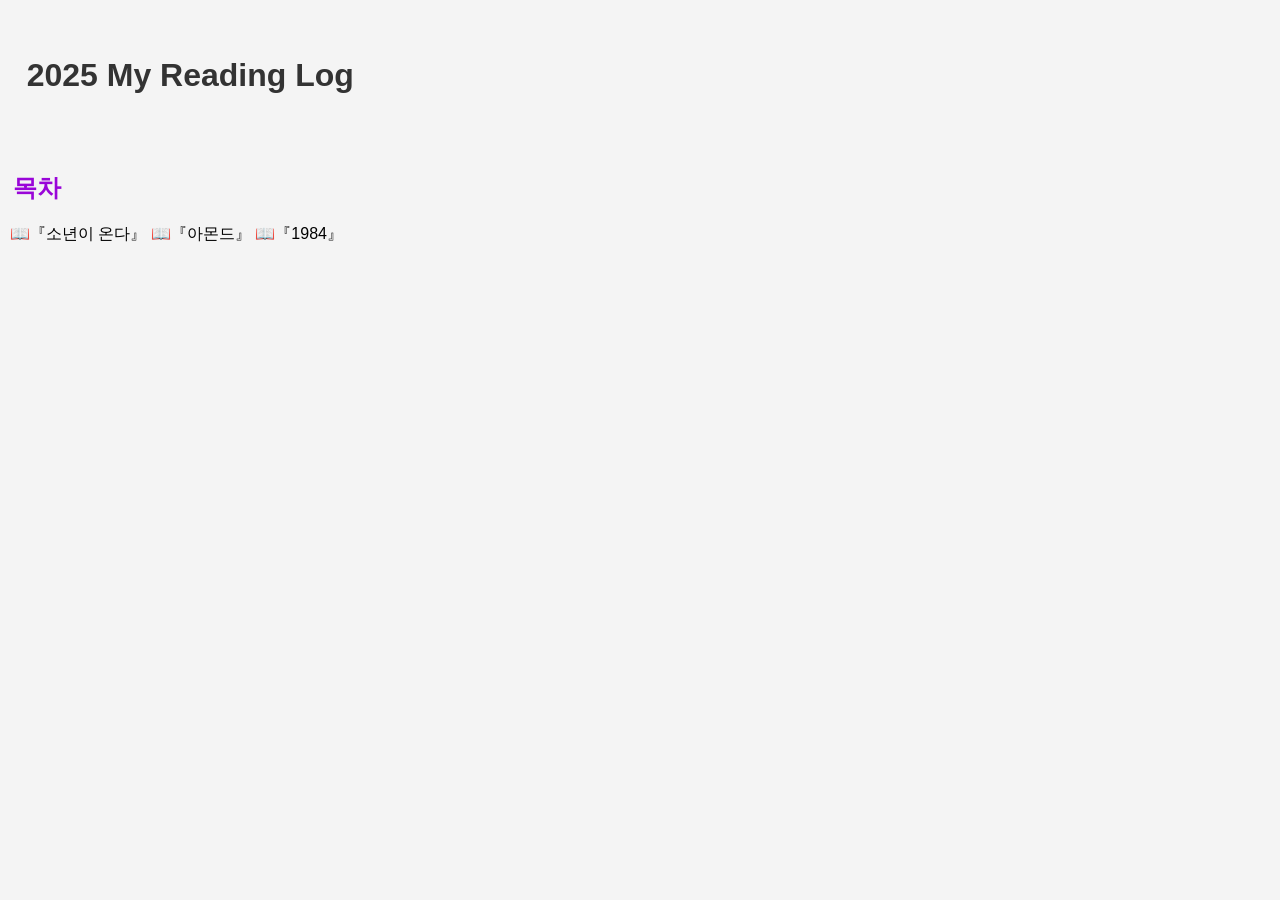
<file: index.html>
<!DOCTYPE html>
<html>
<head>
    <title>My Reading Log</title>
    <link rel="stylesheet" type="text/css" href="styles.css">
</head>
<body>
<br><br>
<h1>&nbsp;&nbsp; 2025 My Reading Log</h1>
<br><br>
<h2>&nbsp;&nbsp;목차</h2>
<p></p>
<!-- 하이퍼링크를 버튼처럼 스타일링 -->
<p>
    <a href="book1.html" class="button">📖『소년이 온다』</a>
    <a href="book2.html" class="button">📖『아몬드』</a>
    <a href="1984.html" class="button">📖『1984』</a>
</p>
</body>
</html>
</file>
<file: styles.css>
body {
    font-family: Arial, sans-serif; /* 전체 페이지의 폰트 스타일 지정 */
    margin: 0;
    padding: 0;
    background-color: #f4f4f4; /* 배경색 설정 */
    text-align: center; /* 제목을 중앙 정렬 */
}

h1 {
    color: #333; /* 제목의 색상 지정 */
    text-align: left; /* 제목을 중앙 정렬 */
}

h2 {
    color: #9905D8; /* 제목의 색상 지정 */
    text-align: left; /* 제목을 중앙 정렬 */
}
h3 {
    color: #2d0369; /* 제목의 색상 지정 */
    text-align: left; /* 제목을 중앙 정렬 */
}

p {
    font-size: 16px; /* 문단의 폰트 크기 지정 */
    color: #0000CD; /* 문단의 색상 지정 */
    line-height: 1.2; /* 문단의 줄 간격 지정 */
    margin: 10px; /* 문단 주위 여백 지정 */
    text-align: left; /* 제목을 중앙 정렬 */
}

a {
    color: #000; /* 링크의 색상 지정 */
    text-decoration: none; /* 링크의 밑줄 제거 */
    text-align: center; /* 제목을 중앙 정렬 */
}
a:hover {
    color: blue; /* 마우스 오버 시 링크 색상 변경 */
    text-align: center; /* 제목을 중앙 정렬 */
}

ul {
    list-style: none; /* 목록의 스타일 없애기 */
    padding: 0;
    text-align: left; /* 제목을 중앙 정렬 */
}

li {
    background-color: #fff; /* 목록 항목 배경색 지정 */
    margin-bottom: 5px; /* 목록 항목 사이의 여백 지정 */
    padding: 5px; /* 목록 항목 내부 여백 지정 */
    border: 1px solid #ddd; /* 목록 항목 테두리 지정 */
    text-align: left; /* 제목을 중앙 정렬 */
}
</file>
